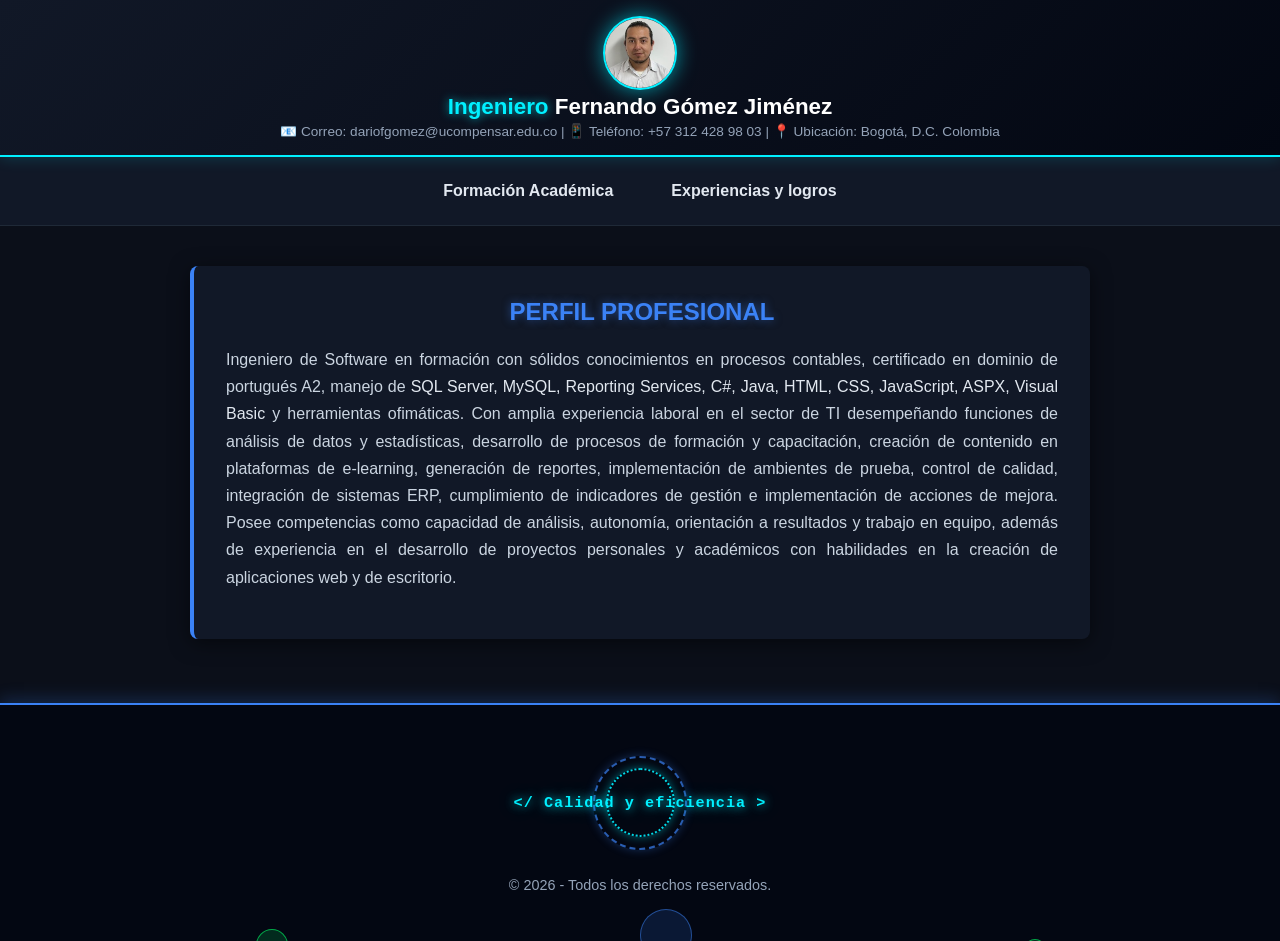
<file: index.html>
<!DOCTYPE html>
<html lang="es">
  <head>
    <meta charset="UTF-8" />
    <meta name="viewport" content="width=device-width, initial-scale=1.0" />
    <title>Hoja de Vida | Portafolio Tecnológico</title>
    <link rel="stylesheet" href="css/styles.css">
  </head>
    <body>

        <!-- Encabezado y Datos de Perfil -->
        <header class="header-perfil">
            <div class="imagen-container">
                <a href="index.html" title="Volver al inicio">
                <img src="img/imgPersona.jpg" alt="Foto de perfil">
                </a>
            <div class="info-personal">
                <h1>
                    <a href="index.html" class="link-inicio" title="Volver al inicio">
                    <span class="highlight-title">Ingeniero</span> 
                    Fernando Gómez Jiménez
                    </a>
                </h1>
                <p>📧 Correo: dariofgomez@ucompensar.edu.co | 📱 Teléfono: +57 312 428 98 03 | 📍 Ubicación: Bogotá, D.C. Colombia </p>
            </div>
        </header>

        <!-- Sección de Navegación menús con informacion relevante-->
        <nav class="nav-links">
            <a href="formacion.html">Formación Académica</a>
            <a href="experiencia.html">Experiencias y logros</a>
            <!-- <a href="idiomas.html">Idiomas</a> -->
            <!-- <a href="proyectos.html">Proyectos</a> -->
        </nav>

        <!-- Sección Principal -->
        <main class="main-container">
            <section class="perfil-profesional">
                <h2>PERFIL PROFESIONAL</h2>
                <p class="perfil-texto">
                    Ingeniero de Software en formación con sólidos conocimientos en procesos contables, 
                    certificado en dominio de portugués A2, manejo de <span class="tech-tag">SQL Server, MySQL, 
                    Reporting Services, C#, Java, HTML, CSS, JavaScript, ASPX, Visual Basic</span> y herramientas ofimáticas. 
                    Con amplia experiencia laboral en el sector de TI desempeñando funciones de análisis de 
                    datos y estadísticas, desarrollo de procesos de formación y capacitación, creación de 
                    contenido en plataformas de e-learning, generación de reportes, implementación de 
                    ambientes de prueba, control de calidad, integración de sistemas ERP, cumplimiento 
                    de indicadores de gestión e implementación de acciones de mejora. Posee competencias 
                    como capacidad de análisis, autonomía, orientación a resultados y trabajo en equipo, 
                    además de experiencia en el desarrollo de proyectos personales y académicos con 
                    habilidades en la creación de aplicaciones web y de escritorio.
                </p>
            </section>
        </main>

        <!-- Pie de página con decoración y círculos móviles -->
        <footer class="footer-tech">
            <!-- Logo con círculos concéntricos giratorios -->
            <div class="logo-container">
                <div class="circulo-externo"></div>
                <div class="circulo-interno"></div>
                <div class="logo-texto">&lt;/ Calidad y eficiencia &gt;</div>
            </div>
            <p>&copy; 2026 - Todos los derechos reservados.</p>
            <div class="circulos-moviles">
                <div class="circulo"></div>
                <div class="circulo"></div>
                <div class="circulo"></div>
            </div>
        </footer>

        <!-- LLamamos el archivo de javaScript -->
        <script src="js/script.js"></script>
    </body>
</html>
</file>
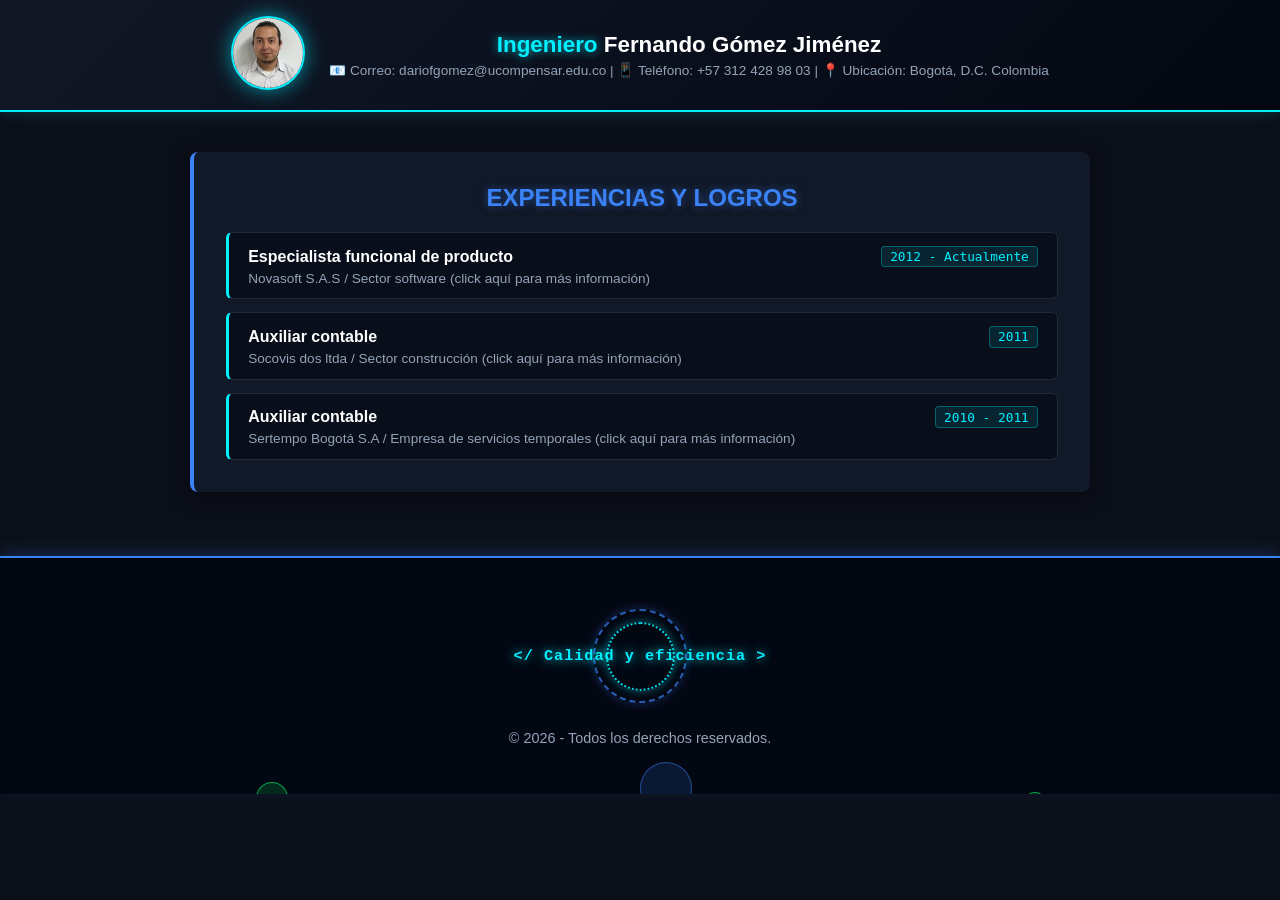
<file: experiencia.html>
<!DOCTYPE html>
<html lang="es">
  <head>
    <meta charset="UTF-8" />
    <meta name="viewport" content="width=device-width, initial-scale=1.0" />
    <title>Formación Profesional</title>
    <link rel="stylesheet" href="css/styles.css">    
  </head>
  <body>
        <!-- Encabezado y Datos de Perfil -->
        <header class="header-perfil">
            <div class="imagen-container">
                <a href="index.html" title="Volver al inicio">
                <img src="img/imgPersona.jpg" alt="Foto de perfil">
                </a>
            </div>
            <div class="info-personal">
                <h1>
                    <a href="index.html" class="link-inicio" title="Volver al inicio">
                    <span class="highlight-title">Ingeniero</span> 
                    </a>
                    Fernando Gómez Jiménez
                </h1>
                <p>📧 Correo: dariofgomez@ucompensar.edu.co | 📱 Teléfono: +57 312 428 98 03 | 📍 Ubicación: Bogotá, D.C. Colombia </p>
            </div>
        </header>

        <!-- Sección Principal -->
        <main class="main-container">
            <section class="perfil-academico">
                <h2>EXPERIENCIAS Y LOGROS</h2>
                
                <ul class="lista-estudios">
                    <!-- Experiencia 1 -->
                    <li class="estudio-item">
                        <div class="estudio-header">
                            <h3>Especialista funcional de producto</h3>
                            <span class="estudio-fecha">2012 - Actualmente</span>
                        </div>
                        <p class="estudio-institucion">Novasoft S.A.S / Sector software (click aquí para más información)</p>
                        
                        <div class="detalle-contenido" style="display: none;">
                            <h4 class="detalle-subtitulo">Funciones</h4>
                            <ul class="detalle-lista">
                                <li>Diseñar y proponer mejoras al software alineadas con las necesidades del negocio y los lineamientos corporativos.</li>
                                <li>Elaborar informes de gestión y reportes técnicos para las diferentes áreas de la organización.</li>
                                <li>Definir, impartir y evaluar capacitaciones del producto a consultores y clientes.</li>
                                <li>Ejecutar y documentar pruebas funcionales para nuevas versiones, asegurando su correcta liberación.</li>
                                <li>Atender escalamientos técnicos y funcionales, brindando acompañamiento especializado a consultores.</li>
                                <li>Brindar soporte y implementación del software en clientes, mediante atención presencial y remota.</li>
                                <li>Capacitar usuarios finales, gestionar comunicación con clientes y representar a la compañía de manera profesional.</li>
                            </ul>
                            
                            <h4 class="detalle-subtitulo">Logros</h4>
                            <ul class="detalle-lista">
                                <li>Crecimiento profesional dentro de la empresa, desde consultor junior hasta especialista funcional de producto.</li>
                                <li>Liderazgo y acompañamiento técnico-funcional a equipos de consultores.</li>
                                <li>Reconocimiento por parte de clientes y áreas internas por compromiso, comunicación efectiva y orientación al servicio.</li>
                                <li>Implementación de mejoras e iniciativas de innovación que optimizaron aplicaciones y procesos.</li>
                                <li>Diseño de un curso virtual de formación para consultores, estandarizando el proceso de capacitación.</li>
                            </ul>
                        </div>
                    </li>
                    
                    <!-- Experiencia 2 -->
                    <li class="estudio-item">
                        <div class="estudio-header">
                            <h3>Auxiliar contable</h3>
                            <span class="estudio-fecha">2011</span>
                        </div>
                        <p class="estudio-institucion">Socovis dos ltda / Sector construcción (click aquí para más información)</p>
                        
                        <div class="detalle-contenido" style="display: none;">
                            <h4 class="detalle-subtitulo">Detalle de experiencia laboral</h4>
                            <ul class="detalle-lista">
                                <li>Proveniente de la empresa de servicios temporales continuo mis labores
                                    directamente con la empresa desarrollando actividades como Causación,
                                    Contabilización, girando cheques, y transferencias, Análisis, de cuentas del
                                    activo, pasivo, patrimonio, ingresos y gastos, Registro en sistema contable
                                    Novasoft documentos tales como Recibos de caja, Reembolsos, Comprobante
                                    de egresos, Notas y adicionalmente Soporto a Contadora en actividades como
                                    liquidación revisión y presentación de la retención en la fuente de forma virtual.
                                    Demás Labores Inherentes al cargo
                                </li>                                
                            </ul>                                                        
                        </div>
                    </li>

                    <!-- Experiencia 3 -->
                    <li class="estudio-item">
                        <div class="estudio-header">
                            <h3>Auxiliar contable</h3>
                            <span class="estudio-fecha">2010 - 2011</span>
                        </div>
                        <p class="estudio-institucion">Sertempo Bogotá S.A / Empresa de servicios temporales (click aquí para más información)</p>
                        
                        <div class="detalle-contenido" style="display: none;">
                            <h4 class="detalle-subtitulo">Contexto de la experiencia</h4>
                            <ul class="detalle-lista">
                                <li>Empresa usuaria: Inmobiliaria los sauces S.A y Socovis dos ltda</li>                                
                                <li>Empresas del midsmo grupo empresarial en el sector de la construccion,
                                    en las cuales se desempeñan los detalles a continuacion. 
                                </li>                                
                            </ul> 
                            
                            <h4 class="detalle-subtitulo">Detalle de experiencia laboral</h4>
                            <ul class="detalle-lista">
                                <li>Soportar documentos contables tales como recibos de caja y comprobantes de
                                    egreso, causación de facturas y contabilización de reembolsos de caja menor,
                                    contabilización de escrituras públicas.
                                    Liquidación de facturas, retenciones por renta, IVA, ICA, presentación de
                                    informes de bancos, conciliaciones bancarias y de cuentas, causaciones,
                                    elaboración de comprobantes de egreso y cheques, análisis de cuentas y
                                    revisión informes para
                                    Presentar a la DIAN como información exógena, impuesto de renta, declaración
                                    de retención en la fuente mensual, entre otros.
                                </li>                                
                            </ul>

                        </div>
                    </li>

                </ul>
            </section>
        </main>

        <!-- Modal actualizado para recibir el bloque HTML -->
        <dialog id="modal-experiencia" class="tech-modal">
            <div class="modal-content">
                <h3 id="modal-titulo"></h3>
                <span id="modal-fecha" class="estudio-fecha"></span>
                <p id="modal-institucion" class="estudio-institucion" style="margin-bottom: 1rem;"></p>
                
                <!-- Contenedor donde se inyectarán las listas de Funciones y Logros -->
                <div id="modal-cuerpo-detalle" style="max-height: 60vh; overflow-y: auto; text-align: left;"></div>
                
                <button id="btn-cerrar" class="btn-cerrar" style="margin-top: 1.5rem;">Cerrar</button>
            </div>
        </dialog>

        <!-- Pie de página con decoración y círculos móviles -->
        <footer class="footer-tech">
            <!-- Logo con círculos concéntricos giratorios -->
            <div class="logo-container">
                <div class="circulo-externo"></div>
                <div class="circulo-interno"></div>
                <div class="logo-texto">&lt;/ Calidad y eficiencia &gt;</div>
            </div>
            <p>&copy; 2026 - Todos los derechos reservados.</p>
            <div class="circulos-moviles">
                <div class="circulo"></div>
                <div class="circulo"></div>
                <div class="circulo"></div>
            </div>
        </footer>

        <!-- LLamamos el archivo de javaScript -->
        <script src="js/script.js"></script>
  </body>
</html>
</file>
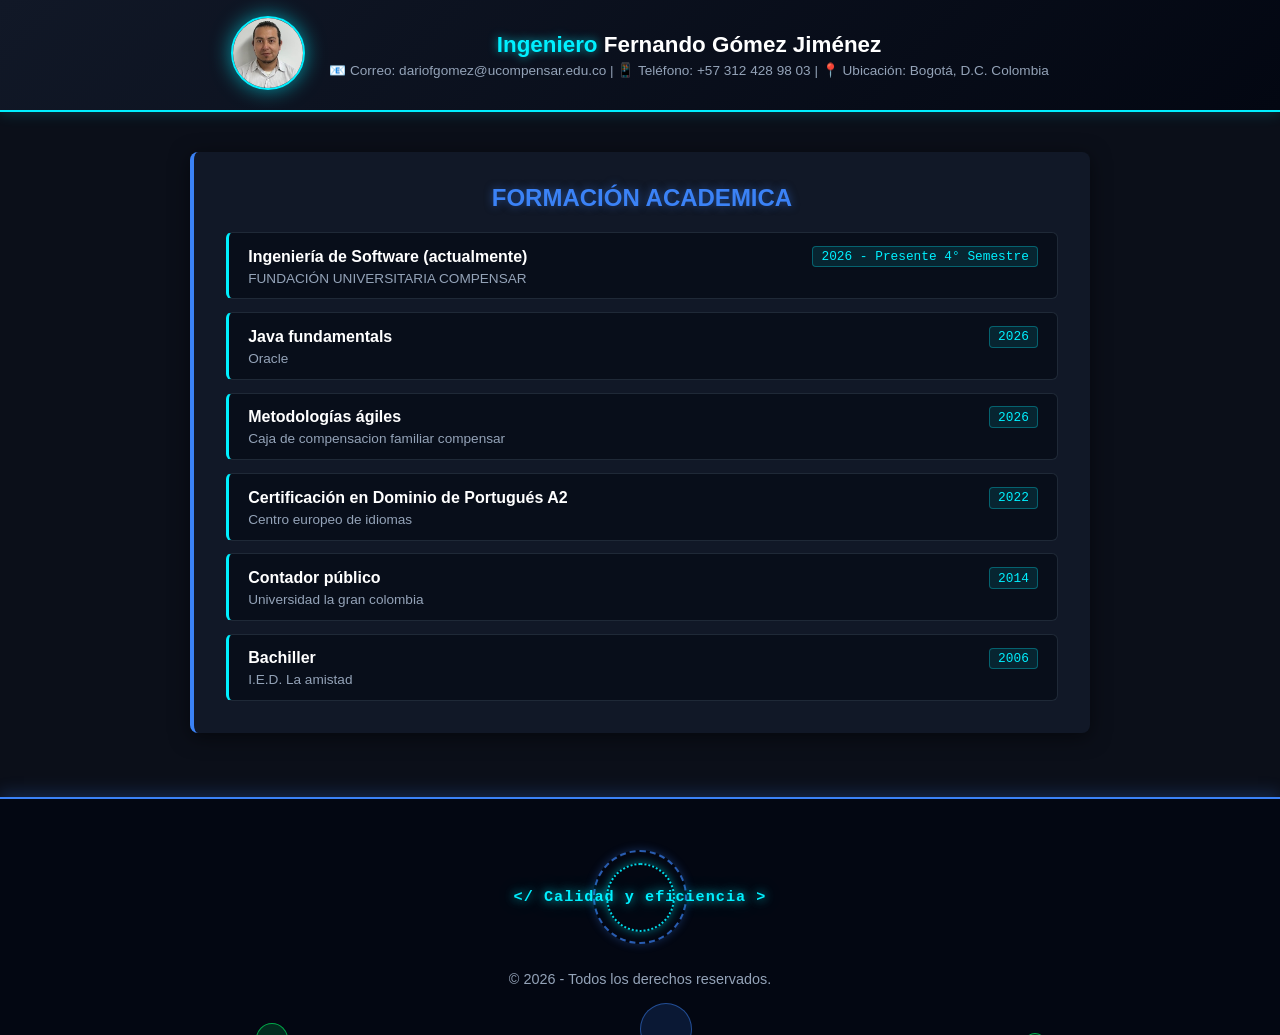
<file: formacion.html>
<!DOCTYPE html>
<html lang="es">
  <head>
    <meta charset="UTF-8" />
    <meta name="viewport" content="width=device-width, initial-scale=1.0" />
    <title>Formación Profesional</title>
    <link rel="stylesheet" href="css/styles.css">    
  </head>
  <body>
        <!-- Encabezado y Datos de Perfil -->
        <header class="header-perfil">
            <div class="imagen-container">
                <a href="index.html" title="Volver al inicio">
                <img src="img/imgPersona.jpg" alt="Foto de perfil">
                </a>
            </div>
            <div class="info-personal">
                <h1>
                    <a href="index.html" class="link-inicio" title="Volver al inicio">
                    <span class="highlight-title">Ingeniero</span> 
                    </a>
                    Fernando Gómez Jiménez
                </h1>
                <p>📧 Correo: dariofgomez@ucompensar.edu.co | 📱 Teléfono: +57 312 428 98 03 | 📍 Ubicación: Bogotá, D.C. Colombia </p>
            </div>
        </header>

        <!-- Sección Principal -->
        <main class="main-container">
            <section class="perfil-academico">
                <h2>FORMACIÓN ACADEMICA</h2>
                <ul class="lista-estudios">
                    <li class="estudio-item">
                        <div class="estudio-header">
                            <h3>Ingeniería de Software (actualmente)</h3>
                            <span class="estudio-fecha">2026 - Presente 4° Semestre</span>
                        </div>
                        <p class="estudio-institucion">FUNDACIÓN UNIVERSITARIA COMPENSAR</p>
                    </li>                    
                    <li class="estudio-item">
                        <div class="estudio-header">
                            <h3>Java fundamentals</h3>
                            <span class="estudio-fecha">2026</span>
                        </div>
                        <p class="estudio-institucion">Oracle</p>
                    </li>                    
                    <li class="estudio-item">
                        <div class="estudio-header">
                            <h3>Metodologías ágiles</h3>
                            <span class="estudio-fecha">2026</span>
                        </div>
                        <p class="estudio-institucion">Caja de compensacion familiar compensar</p>
                    </li>                                        
                    <li class="estudio-item">
                        <div class="estudio-header">
                            <h3>Certificación en Dominio de Portugués A2</h3>
                            <span class="estudio-fecha">2022</span>
                        </div>
                        <p class="estudio-institucion">Centro europeo de idiomas</p>
                    </li>
                    <li class="estudio-item">
                        <div class="estudio-header">
                            <h3>Contador público</h3>
                            <span class="estudio-fecha">2014</span>
                        </div>
                        <p class="estudio-institucion">Universidad la gran colombia</p>
                    </li>                                                        

                    <li class="estudio-item">
                        <div class="estudio-header">
                            <h3>Bachiller</h3>
                            <span class="estudio-fecha">2006</span>
                        </div>
                        <p class="estudio-institucion">I.E.D. La amistad</p>
                    </li>                    
                    
                </ul>
            </section>
        </main>

        <!-- Pie de página con decoración y círculos móviles -->
        <footer class="footer-tech">
            <!-- Logo con círculos concéntricos giratorios -->
            <div class="logo-container">
                <div class="circulo-externo"></div>
                <div class="circulo-interno"></div>
                <div class="logo-texto">&lt;/ Calidad y eficiencia &gt;</div>
            </div>
            <p>&copy; 2026 - Todos los derechos reservados.</p>
            <div class="circulos-moviles">
                <div class="circulo"></div>
                <div class="circulo"></div>
                <div class="circulo"></div>
            </div>
        </footer>

        <!-- LLamamos el archivo de javaScript -->
        <script src="js/script.js"></script>
  </body>
</html>
</file>
<file: css/styles.css>
/* Estilos generales - Modo Oscuro Tecnológico (Sin tonos rosas) */
body {
    background-color: #0b0f19;
    color: #e2e8f0;
    font-family: 'Segoe UI', Tahoma, Geneva, Verdana, sans-serif;
    margin: 0;
    padding: 0;
    overflow-x: hidden;
}

/* Encabezado y Foto Centrada */
.header-perfil {
    position: sticky;
    top: 0;
    z-index: 1000;
    text-align: center;
    padding: 1rem 1rem;    
    background: linear-gradient(135deg, #111827 0%, #030712 100%);
    border-bottom: 2px solid #00f0ff;
    box-shadow: 0 0 15px rgba(0, 240, 255, 0.2);
    display: flex;
    align-items: center;
    justify-content: center;
    gap: 1.5rem; 
}

.imagen-container img {
    width: 70px;
    height: 70px;
    border-radius: 50%;
    object-fit: cover;
    border: 2px solid #00f0ff;
    box-shadow: 0 0 20px rgba(0, 240, 255, 0.6);
    margin-bottom: 0;
}

.imagen-container:hover img {
    width: 70px;
    height: 70px;
    border: 2px solid #ff5500;
    box-shadow: 0 0 12px rgba(0, 240, 255, 0.6);
    margin-bottom: 0;
}

.info-personal h1 {
    font-size: 1.4rem;
    margin: 0;
    color: #ffffff;
}

/* Palabra Ingeniero resaltada en Neón Cian */
.highlight-title {
    color: #00f0ff;
    text-shadow: 0 0 10px rgba(0, 240, 255, 0.7);
}

.highlight-title:hover {
    color: #ff5500;
    text-shadow: 0 0 10px rgba(0, 240, 255, 0.7);
}

.info-personal p {
    color: #94a3b8;
    font-size: 0.85rem;
    margin: 0.2rem 0 0 0;
}

/* Barra de Navegación */
.nav-links {
    display: flex;
    justify-content: center;
    gap: 1.5rem;
    background-color: #111827;
    padding: 1rem;
    border-bottom: 1px solid #1f2937;
}

.nav-links a {
    color: #e2e8f0;
    text-decoration: none;
    font-weight: 600;
    padding: 0.5rem 1rem;
    border-radius: 4px;
    transition: all 0.3s ease;
    border: 1px solid transparent;
}

.nav-links a:hover {
    color: #00f0ff;
    border-color: #00f0ff;
    box-shadow: 0 0 10px rgba(0, 240, 255, 0.4);
}

/* Sección Principal */
.main-container {
    max-width: 900px;
    margin: 2.5rem auto;
    padding: 0 1.5rem;
}

.perfil-profesional {
    background: #111827;
    padding: 2rem;
    border-radius: 8px;
    border-left: 4px solid #3b82f6;
    text-align: center;
    box-shadow: 0 4px 20px rgba(0, 0, 0, 0.5);
}

.perfil-profesional h2 {
    color: #3b82f6;
    text-shadow: 0 0 8px rgba(59, 130, 246, 0.5);
    margin-top: 0;
}

.perfil-profesional p {
    line-height: 1.7;
    color: #cbd5e1;
    text-align: justify;
}

/* Estilo base del span para las tecnologías */
.tech-tag {
    color: #e2e8f0;
    transition: all 0.3s ease;
    cursor: pointer;
}

/* Efecto Hover con brillo neón cian */
.tech-tag:hover {
    color: #00f0ff;
    text-shadow: 0 0 8px rgba(0, 240, 255, 0.6);
    background-color: rgba(0, 240, 255, 0.05);
    padding: 2px 4px;
    border-radius: 4px;
}

/* Pie de página, Logo Animado y Burbujas Flotantes */
.footer-tech {
    position: relative;
    background-color: #030712;
    text-align: center;
    padding: 3rem 1rem;
    border-top: 2px solid #3b82f6;
    box-shadow: 0 -5px 15px rgba(59, 130, 246, 0.2);
    margin-top: 4rem;
    overflow: hidden;
}

.logo-container {
    position: relative;
    width: 280px;
    height: 100px;
    margin: 0 auto 1.5rem auto;
    display: flex;
    align-items: center;
    justify-content: center;
    z-index: 3;
}

/* Texto central del logo */
.logo-texto {
    position: relative;
    z-index: 3;
    font-family: 'Courier New', Courier, monospace;
    font-size: 0.95rem;
    font-weight: bold;
    color: #00f0ff;
    text-shadow: 0 0 10px rgba(0, 240, 255, 0.8), 0 0 20px rgba(0, 240, 255, 0.4);
    letter-spacing: 1px;
}

/* Círculo Externo del Logo (Gira en sentido horario) */
.circulo-externo {
    position: absolute;
    width: 90px;
    height: 90px;
    border: 2px dashed rgba(59, 130, 246, 0.7);
    border-radius: 50%;
    box-shadow: 0 0 10px rgba(59, 130, 246, 0.3);
    animation: girarHorario 10s linear infinite;
    z-index: 2;
}

/* Círculo Interno del Logo (Gira en sentido antihorario) */
.circulo-interno {
    position: absolute;
    width: 65px;
    height: 65px;
    border: 2px dotted rgba(0, 240, 255, 0.9);
    border-radius: 50%;
    box-shadow: 0 0 10px rgba(0, 240, 255, 0.4);
    animation: girarAntihorario 7s linear infinite;
    z-index: 2;
}

/* Animaciones de rotación para el logo */
@keyframes girarHorario {
    0% { transform: rotate(0deg); }
    100% { transform: rotate(360deg); }
}

@keyframes girarAntihorario {
    0% { transform: rotate(0deg); }
    100% { transform: rotate(-360deg); }
}

/* Burbujas móviles que ascienden desde abajo */
.circulos-moviles {
    position: absolute;
    top: 0;
    left: 0;
    width: 100%;
    height: 100%;
    overflow: hidden;
    z-index: 1;
    pointer-events: none;
}

.circulo {
    position: absolute;
    bottom: -20px;
    background: rgba(0, 240, 255, 0.15);
    border: 1px solid rgba(0, 240, 255, 0.5);
    border-radius: 50%;
    animation: flotar 6s infinite linear;
}

.circulo:nth-child(1) {
    width: 30px;
    height: 30px;
    left: 20%;
    animation-duration: 5s;
}

.circulo:nth-child(2) {
    width: 50px;
    height: 50px;
    left: 50%;
    animation-duration: 8s;
    background: rgba(59, 130, 246, 0.15);
    border-color: rgba(59, 130, 246, 0.5);
}

.circulo:nth-child(3) {
    width: 20px;
    height: 20px;
    left: 80%;
    animation-duration: 4s;
}

@keyframes flotar {
    0% {
        transform: translateY(0) scale(1);
        opacity: 0;
    }
    50% {
        opacity: 1;
    }
    100% {
        transform: translateY(-150px) scale(1.2);
        opacity: 0;
    }
}

.footer-tech p {
    position: relative;
    z-index: 3;
    margin: 0;
    color: #94a3b8;
    font-size: 0.9rem;
}

/* Contenedor de las burbujas móviles */
.circulos-moviles {
    position: absolute;
    top: 0;
    left: 0;
    width: 100%;
    height: 100%;
    overflow: hidden;
    z-index: 1;
    pointer-events: none;
}

/* Estilo base de cada burbuja */
.circulo {
    position: absolute;
    bottom: -20px;
    background: rgba(0, 255, 102, 0.15); /* Relleno verde neón translúcido */
    border: 1px solid rgba(0, 255, 102, 0.6); /* Borde verde neón brillante */
    border-radius: 50%;
    animation: flotar 6s infinite linear;
}

/* Tamaños, posiciones y velocidades individuales */
.circulo:nth-child(1) {
    width: 30px;
    height: 30px;
    left: 20%;
    animation-duration: 5s;
}

.circulo:nth-child(2) {
    width: 50px;
    height: 50px;
    left: 50%;
    animation-duration: 8s;
    background: rgba(59, 130, 246, 0.15);
    border-color: rgba(59, 130, 246, 0.5);
}

.circulo:nth-child(3) {
    width: 20px;
    height: 20px;
    left: 80%;
    animation-duration: 4s;
}

/* Animación de ascenso */
@keyframes flotar {
    0% {
        transform: translateY(0) scale(1);
        opacity: 0;
    }
    50% {
        opacity: 1;
    }
    100% {
        transform: translateY(-150px) scale(1.2);
        opacity: 0;
    }
}


/* Variaciones a la pagina de formacion  main */
.perfil-academico {
    background: #111827;
    padding: 2rem;
    border-radius: 8px;
    border-left: 4px solid #3b82f6;    
    box-shadow: 0 4px 20px rgba(0, 0, 0, 0.5);
}

.perfil-academico h2 {
    color: #3b82f6;
    text-shadow: 0 0 8px rgba(59, 130, 246, 0.5);
    margin-top: 0;
    text-align: center;
}

/* Listas de estudios  */
.lista-estudios {
    list-style: none;
    padding: 0;
    margin: 1rem 0 0 0;
    display: flex;
    flex-direction: column;
    gap: 0.8rem; /* Reduce el espacio entre cada tarjeta */
}

.estudio-item {
    background: rgba(3, 7, 18, 0.6);
    padding: 0.8rem 1.2rem; /* Reduce el relleno interno para que sea más estilizado */
    border-radius: 6px;
    border: 1px solid #1f2937;
    border-left: 3px solid #00f0ff;
    transition: all 0.3s ease;
}

.estudio-item:hover {
    transform: translateX(4px);
    border-color: #00f0ff;
    box-shadow: 0 0 15px rgba(0, 240, 255, 0.15);
}

.estudio-header {
    display: flex;
    justify-content: space-between;
    align-items: center;
    flex-wrap: wrap;
    gap: 0.5rem;
}

.estudio-item h3 {
    margin: 0;
    color: #ffffff;
    font-size: 1rem; /* Letra un poco más compacta */
}

.estudio-fecha {
    font-family: monospace;
    font-size: 0.8rem;
    color: #00f0ff;
    background: rgba(0, 240, 255, 0.1);
    padding: 0.15rem 0.5rem;
    border-radius: 4px;
    border: 1px solid rgba(0, 240, 255, 0.3);
}

.estudio-institucion {
    margin: 0.2rem 0 0 0; /* Espaciado superior mínimo con respecto al título */
    color: #94a3b8;
    font-size: 0.85rem;
    font-weight: 500;
}




/* Estos es onstante en todos los html 
Eliminar cualquier comportamiento extra en los enlaces 
del encabezado para respetar estilo definido */
.header-perfil a {
    text-decoration: none;
    color: inherit;
}

.imagen-container a {
    display: inline-block;
}


/* Cambios a pagina experiencia y pop-up */
.tech-modal {
    background: #111827;
    color: #e2e8f0;
    border: 2px solid #00f0ff;
    border-radius: 8px;
    padding: 2rem;
    max-width: 500px;
    width: 90%;
    box-shadow: 0 0 25px rgba(0, 240, 255, 0.4);
}

.tech-modal::backdrop {
    background: rgba(3, 7, 18, 0.85); 
}

.modal-content h3 {
    color: #00f0ff;
    margin-top: 0;
}

.modal-content p {
    color: #cbd5e1;
    line-height: 1.6;
    text-align: justify;
}

/* Botón cerrar*/
.btn-cerrar {
    background: transparent;
    color: #00f0ff;
    border: 1px solid #00f0ff;
    padding: 0.5rem 1.2rem;
    border-radius: 4px;
    cursor: pointer;
    font-weight: bold;
    margin-top: 1rem;
    transition: all 0.3s ease;
}

.btn-cerrar:hover {
    background: rgba(0, 240, 255, 0.15);
    box-shadow: 0 0 10px rgba(0, 240, 255, 0.4);
}

/* Permitir que las tarjetas de experiencia indiquen interactividad al pasar el cursor */
.lista-estudios .estudio-item {
    cursor: pointer;
}



/* Aplicar estilos a el pop-up con logros y funciones  */
/* Estilos para el contenido interno del modal de experiencias */
.detalle-subtitulo {
    color: #00f0ff;
    margin-bottom: 0.5rem;
    margin-top: 1rem;
    font-size: 1.1rem;
}

.detalle-lista {
    padding-left: 1.2rem;
    color: #cbd5e1;
    line-height: 1.5;
    margin-bottom: 1rem;
}

#modal-cuerpo-detalle {
    max-height: 60vh;
    overflow-y: auto;
    text-align: left;
}
</file>
